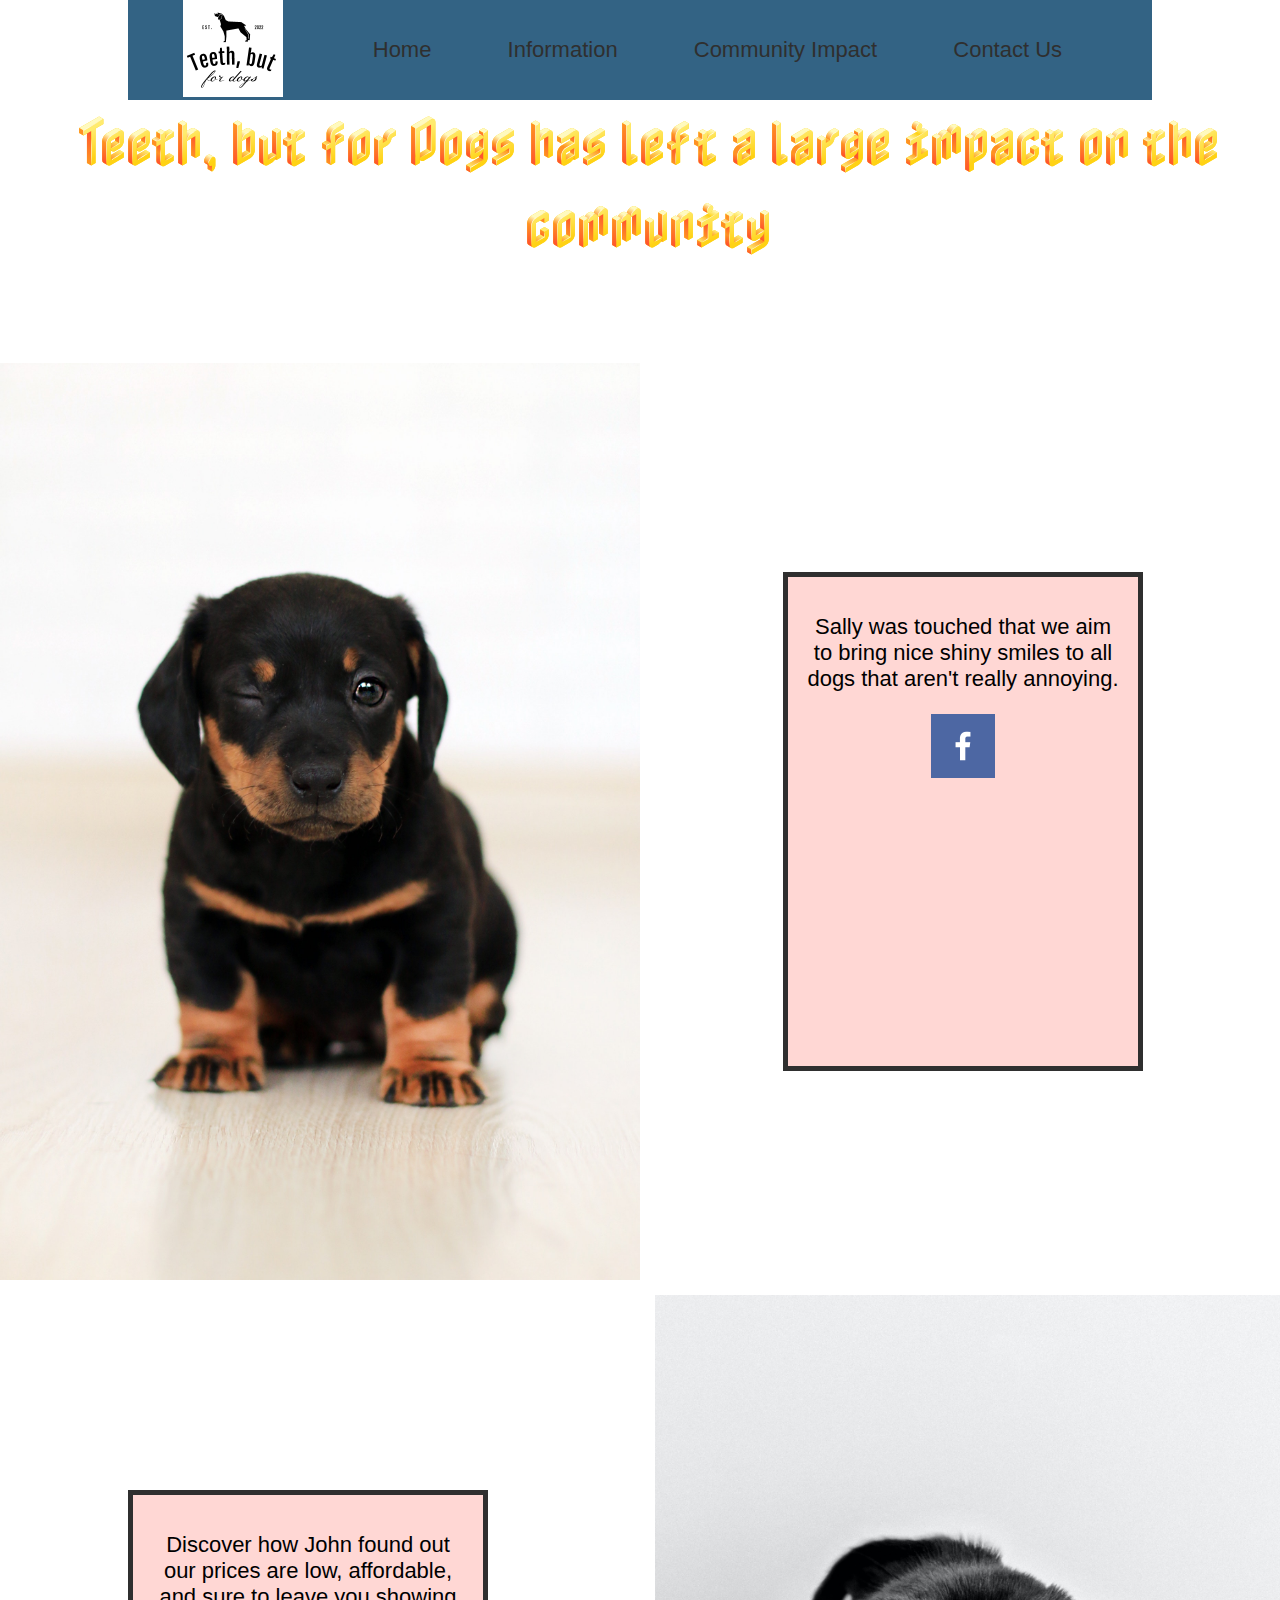
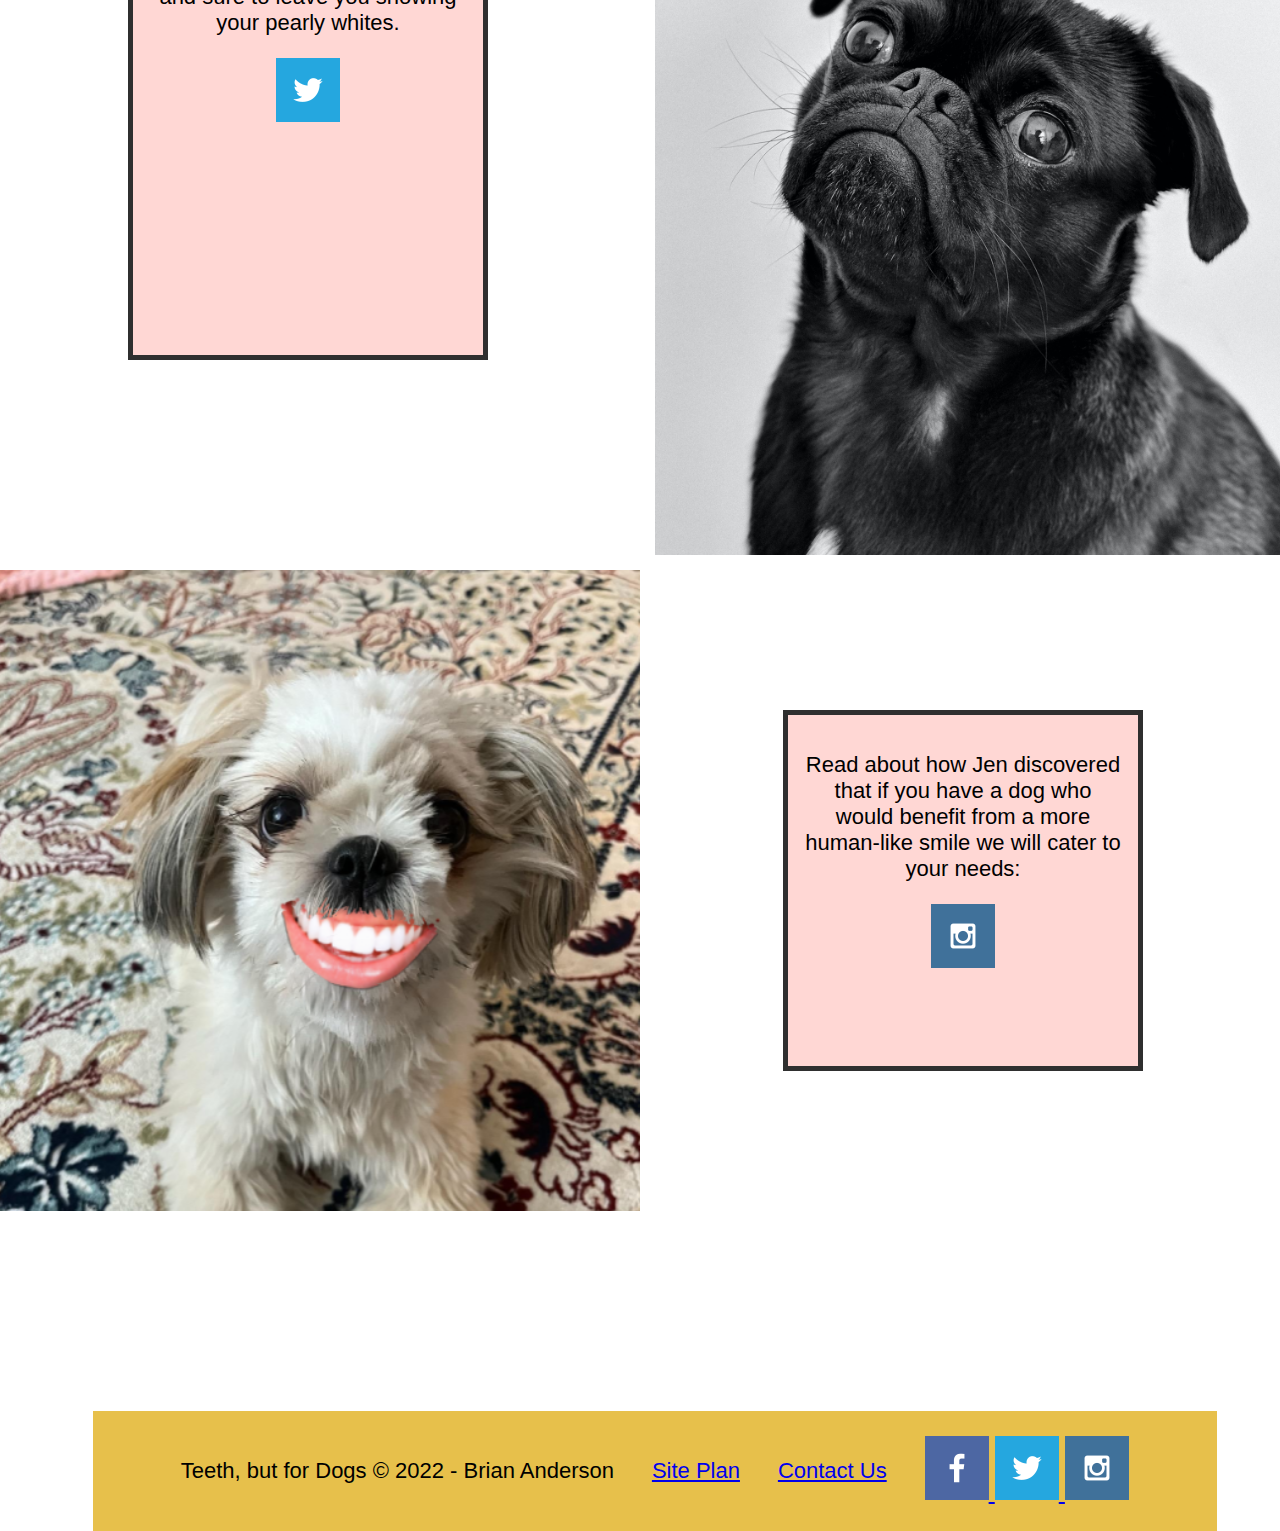
<file: community.html>
<!DOCTYPE html>
<html lang="en">
<head>
  <meta charset="UTF-8">
  <meta http-equiv="X-UA-Compatible" content="IE=edge">
  <meta name="viewport" content="width=device-width, initial-scale=1.0">
  <title>Teeth, but for Dogs Home</title>
  <link rel="stylesheet" href="Styles/style.css">
</head>
<body>
<div id="content">
  <header>
    <a id="logo_link" href="index.html">
      <img class="logo" src="Images/logo.png" alt="Dogs logo">
    </a>
    <nav>
      <a href="index.html">Home</a>
      <a href="information.html">Information</a>
      <a href="community.html">Community Impact</a>
      <a href="contactus.html">Contact Us</a>
    </nav>
  </header>
  <main class="home-grid">
    <h5 class="com_header">Teeth, but for Dogs has left a large impact on the community</h5>
    <div>
      <img class="dg1" src="Images/Dog4.jpg" alt="First dog picture">
    </div>
    <div>
      <img class="dg2" src="Images/Dog3.jpg" alt="Second dog picture">
    </div>
    <div>
      <img class="dg3" src="Images/Attilla.png" alt="Third dog picture">
    </div>
    <section class="cc1">
      <p>Sally was touched that we aim to bring nice shiny smiles to all dogs that aren't really annoying.</p>
      <a href="https://facebook.com" target="_blank">
        <img src="Images/facebook.png" alt="fb icon">
      </a>
    </section>
    <section class="cc2">
      <p>Discover how John found out our prices are low, affordable, and sure to leave you showing your pearly whites.</p>
      <a href="https://twitter.com" target="_blank">
        <img src="Images/twitter.png" alt="twitter icon">
      </a>
    </section>
    <section class="cc3">
      <p>Read about how Jen discovered that if you have a dog who would benefit from a more human-like smile we will cater to your needs:</p>
      <a href="https://instagram.com" target="_blank">
        <img src="Images/instagram.png" alt="instagram icon">
      </a>
    </section>
  </main>
</div>
<footer>
  <p>Teeth, but for Dogs &copy; 2022 - Brian Anderson</p>
  <a href="Images/community.jpg" target="_self">Site Plan</a>
  <p><a href="contactus.html">Contact Us</a></p>
  <div class="socials">
    <a href="https://facebook.com" target="_blank">
      <img src="Images/facebook.png" alt="fb icon">
    </a>
    <a href="https://twitter.com" target="_blank">
      <img src="Images/twitter.png" alt="twitter icon">
    </a>
    <a href="https://instagram.com" target="_blank">
      <img src="Images/instagram.png" alt="instagram icon">
    </a>
  </div>
</footer>
</body>
</html>
</file>
<file: Styles/style.css>
@import url('https://fonts.googleapis.com/css2?family=Nabla&display=swap');

#content {
    max-width: 1600px;
    margin: 0 auto;
}
#home {
    margin: 0 auto;
}
nav a {
    text-align: center;
    color: #2f2f2f;
    text-decoration: none;
    padding: 35px;
}    
main section{
    text-align: center;
}
body {
    /*background-size: contain;*/
    background-image: url(https://wallpapercave.com/wp/wp3808926.jpg);
    background-size: cover;
    background-repeat: no-repeat;
    background-attachment: fixed; 
    font-family: Helvetica, "Nabla", sans-serif;
    font-size: 22px;
    margin: 0;
    padding: 0;
}
header {
    background-color: #336384;
    top: 0;
    left: 10%;
    display: flex;
    width: 80%;
    height: 100px;
    justify-content: space-evenly;
    align-items: center;
    position: fixed;
}
footer{
    background-color: #e7c04b;
    padding: 25px 50px;
    bottom: 0px;
    margin-top: 200px;
    margin-left: 7.25%;
    display: flex;
    justify-content: space-evenly;
    align-items: center;
    width: 80%;
    position: relative;
}
.scrollable-content {
    margin-top: 200px;
    display: grid;
    grid-template-columns: 30% 70%;
    grid-template-rows: auto;
}
.logo {
    height: 100px;
    width: 100px;
    object-fit: fill;
}
.dgimg {
    height: 500px;
    width: 500px;
    object-fit: fill;
}
.Dog1 {
    height: 500px;
    width: 500px;
    object-fit: fill;
}
.Dog2 {
    height: 500px;
    width: 500px;
    object-fit: fill;
}
.Dog3 {
    height: 500px;
    width: 500px;
    object-fit: fill;
    margin: auto 270px;
}
.attilla{
    margin-left: 10%;
    margin-top: 10%;
    height: 500px;
    width: 500px;
    object-fit: fill;
}
#attilla {
    grid-column: 1;
    position: fixed;
    z-index: -1;
}
#intro, #information, #rates, #community {
    background-color: #ffd7d4; 
    grid-column: 2;
    margin-left: 10%;
    margin-top: 25px;
    margin-bottom: 25px;
    border: 5px solid #2f2f2f;
}
.home-grid {
    margin-left: 0%;
    display: grid;
    grid-gap: 15px;
    grid-template-columns: 50% 50%;
    grid-template-rows: 4fr;
}
.com_header{
    margin-top: 100px;
    grid-column: 1/3;
    grid-row: 1;
}
.dg1 {
    grid-column: 1;
    grid-row: 2;
    height: 100%;
    width: 100%;
    object-fit: fill;
}
.cc1 {
    background-color: #ffd7d4; 
    padding: 15px;
    margin-left: 20%;
    align-self: center;
    grid-column: 2;
    grid-row: 2;
    height: 50%;
    width: 50%;
    object-fit: fill;
    border: 5px solid #2f2f2f;
}
.dg2 {
    grid-column: 2;
    grid-row: 3;
    height: 100%;
    width: 100%;
    object-fit: fill;
}
.cc2 {
    padding: 15px;
    background-color: #ffd7d4; 
    margin-left: 20%;
    align-self: center;
    grid-column: 1;
    grid-row: 3;
    height: 50%;
    width: 50%;
    object-fit: fill;
    border: 5px solid #2f2f2f;
}
.dg3 {
    grid-column: 1;
    grid-row: 4;
    height: 100%;
    width: 100%;
    object-fit: fill;
}
.cc3 {
    padding: 15px;
    background-color: #ffd7d4; 
    margin-left: 20%;
    align-self: center;
    grid-column: 2;
    grid-row: 4;
    height: 50%;
    width: 50%;
    object-fit: fill;
    border: 5px solid #2f2f2f;
}
h5 {
    font-family: "nabla";
    font-size: 50px;
    text-align: center;
}
.info-grid {
    margin-left: 5%;
    margin-right: 5%;
    display: grid;
    grid-template-columns: repeat(4, 1fr);
    grid-template-rows: 3fr;
}
.info_header {
    grid-column: 1/5;
    grid-row: 1;
    padding: 15px;
}
.grid1 {
    grid-column: 1/2;
    grid-row: 2;
    height: 300px;
    width: 300px;
    object-fit: cover;
}
.grid2 {
    grid-column: 2/3;
    grid-row: 2;
    height: 300px;
    width: 300px;
    object-fit: cover;
}
.grid3 {
    grid-column: 3/4;
    grid-row: 2;
    height: 300px;
    width: 300px;
    object-fit: cover;
}
.grid4 {
    grid-column: 4/5;
    grid-row: 2;
    height: 300px;
    width: 300px;
    object-fit: cover;
}
.grid5 {
    grid-column: 1/2;
    grid-row: 3;
    height: 300px;
    width: 300px;
    object-fit: cover;
}
.grid6 {
    grid-column: 2/3;
    grid-row: 3;
    height: 300px;
    width: 300px;
    object-fit: cover;
}
.grid7 {
    grid-column: 3/4;
    grid-row: 3;
    height: 300px;
    width: 300px;
    object-fit: cover;
}
.grid8 {
    grid-column: 4/5;
    grid-row: 3;
    height: 300px;
    width: 300px;
    object-fit: cover;
}
.info-community, .info-rates {
    padding: 15px;
    background-color: #ffd7d4; 
    width: 50%;
    margin-left: 25%;
    text-align: center;
    border: 5px solid #2f2f2f;
    margin-top: 5px;
    margin-bottom: 5px;
}
h1, h2, h3, h4, h5, h6 {
    font-family: "Nabla", Helvetica, sans-serif;
}
p {
    font-family:'Gill Sans', 'Gill Sans MT', 'Calibri', 'Trebuchet MS', sans-serif;
}
</file>
